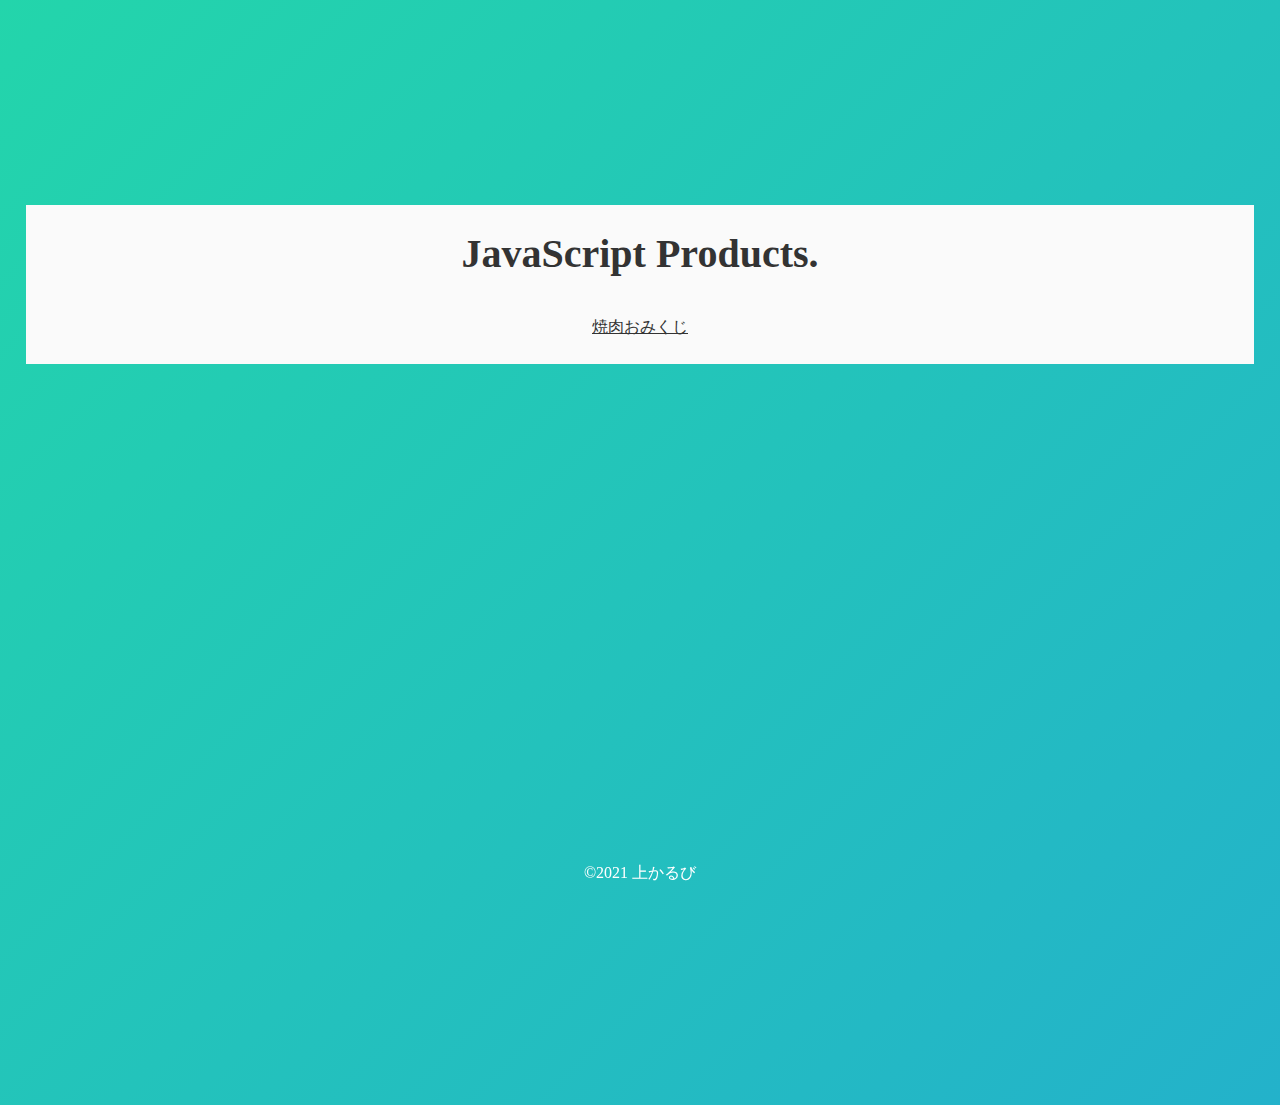
<file: public/index.html>
<!DOCTYPE html>
<html lang="ja">

<head>
	<meta charset="UTF-8">
	<meta http-equiv="X-UA-Compatible" content="IE=edge">
	<meta name="viewport" content="width=device-width, initial-scale=1.0">
	<title>JavaScript Products by Jookalubi</title>
	<link rel="stylesheet" href="./style.css">
</head>

<body>
	<main class="main">
		<h1 class="title">JavaScript Products.</h1>
		<ul class="prod-items">
			<li> <a href="./omikuji/index.html">焼肉おみくじ</a></li>
		</ul>

	</main>
	<footer class="footer">
		<p class="copyright">&copy;2021 上かるび</p>
	</footer>
</body>

</html>
</file>
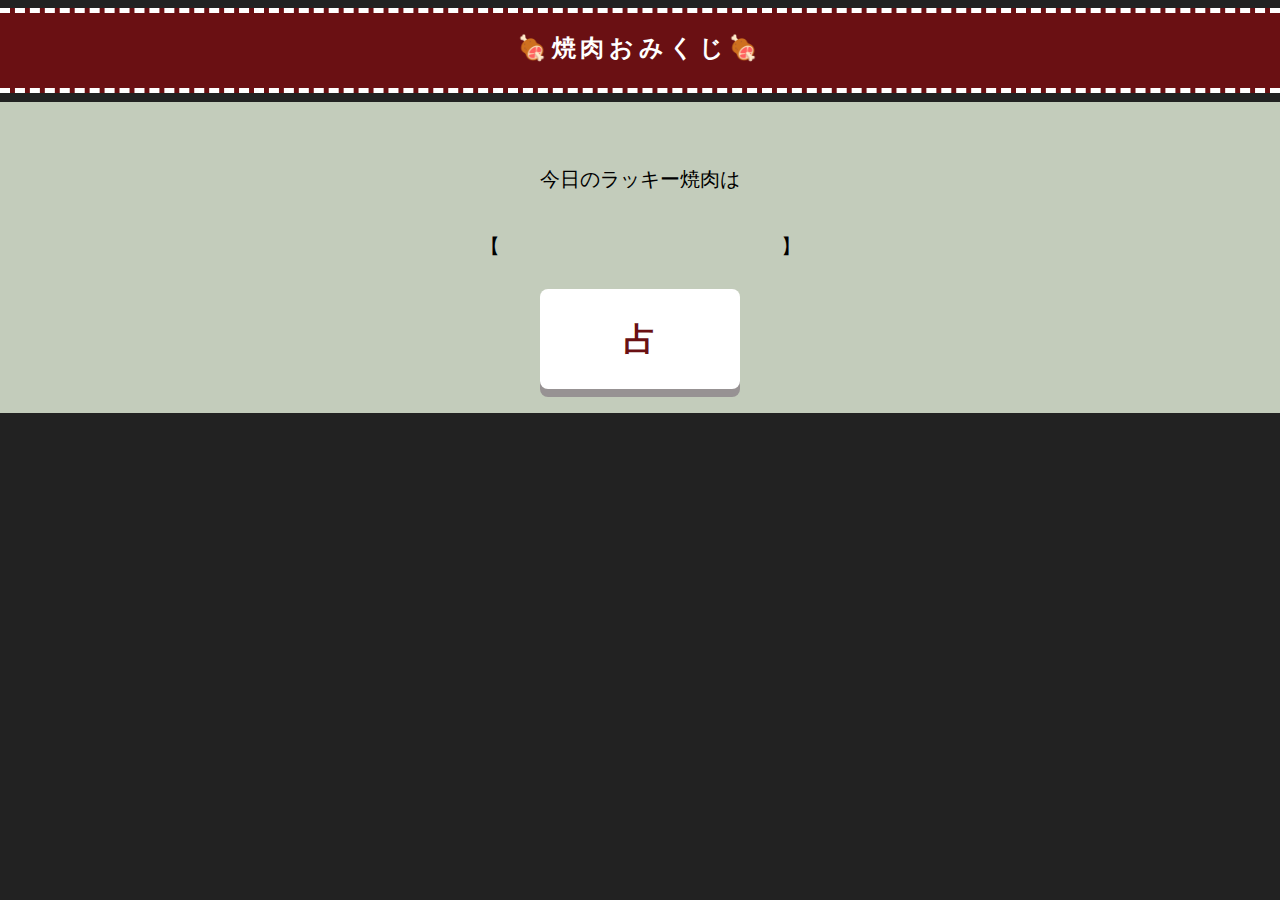
<file: public/omikuji/index.html>
<!DOCTYPE html>
<html lang="ja">

<head>
	<meta charset="UTF-8">
	<meta http-equiv="X-UA-Compatible" content="IE=edge">
	<meta name="viewport" content="width=device-width, initial-scale=1.0">
	<title>焼肉おみくじ</title>
	<link rel="stylesheet" href="style.css">
</head>

<body>
	<header>
		<div class="scroll"></div>
		<h1>🍖焼肉おみくじ🍖</h1>
		<div class="scroll"></div>
	</header>
	<main>
		<p class="result-title">今日のラッキー焼肉は
			<div class="result-area">
				<span>【</span>
				<span id="result"></span>
				<span>】</span>
			</div>
		</p>
		<button id="btn">占</button>


	</main>
	<script src="script.js"></script>
</body>

</html>
</file>
<file: public/style.css>
body {
  margin: 0;
  background: -webkit-linear-gradient(135deg, #ee7752, #e73c7e, #23a6d5, #23d5ab);
  background: -o-linear-gradient(135deg, #ee7752, #e73c7e, #23a6d5, #23d5ab);
  background: linear-gradient(-45deg, #ee7752, #e73c7e, #23a6d5, #23d5ab);
  background-size: 400% 400%;
  -webkit-animation: gradient 12s ease infinite;
          animation: gradient 12s ease infinite;
  width: 100%;
  height: 100vh;
}

@-webkit-keyframes gradient {
  0% {
    background-position: 0% 50%;
  }
  50% {
    background-position: 100% 50%;
  }
  100% {
    background-position: 0% 50%;
  }
}

@keyframes gradient {
  0% {
    background-position: 0% 50%;
  }
  50% {
    background-position: 100% 50%;
  }
  100% {
    background-position: 0% 50%;
  }
}

.main {
  width: 92%;
  margin: 16vw auto 0;
  padding: 2vw;
  background-color: #fafafa;
  color: #333;
  position: relative;
}

a {
  color: #333;
}

a:link, a:visited, a:hover, a:active {
  color: #333;
}

.title {
  margin: 0 0 1em;
  text-align: center;
  font-size: clamp(24px, 8vw, 40px);
}

.prod-items {
  margin: 0;
  padding: 0;
  list-style: none;
  text-align: center;
}

.footer {
  position: fixed;
  bottom: 0;
  left: 0;
  width: 100%;
  text-align: center;
  color: #fff;
}
/*# sourceMappingURL=style.css.map */
</file>
<file: public/omikuji/style.css>
*,
*::before,
*::after {
  -webkit-box-sizing: border-box;
          box-sizing: border-box;
}

body {
  width: 100%;
  overflow: hidden;
  margin: 0;
  text-align: center;
  background-color: #222;
  -ms-touch-action: manipulation;
      touch-action: manipulation;
}

header {
  width: 100%;
  overflow: hidden;
  padding: 8px 0 14px;
}

h1 {
  margin: 0;
  width: 100%;
  padding: 1em;
  background-color: #6A1013;
  color: #fff;
  letter-spacing: .2em;
  font-size: 24px;
}

main {
  background-color: #c3ccbb;
  padding-top: 24px;
  width: 100%;
  margin: 0 auto;
  overflow: hidden;
  padding: 24px 0;
}

.result-title {
  font-size: 20px;
  margin: 2em auto;
}

.result-area {
  font-size: 20px;
  width: 100%;
  max-width: 430px;
  margin: 0 auto;
  display: -webkit-box;
  display: -ms-flexbox;
  display: flex;
  height: 2em;
}

.result-area span {
  display: block;
  width: 30%;
}

.result-area span#result {
  width: 40%;
}

.result-area span#result.big {
  font-size: 120%;
  color: crimson;
  font-weight: bold;
}

.scroll {
  position: relative;
  text-align: center;
  font-size: 20px;
  width: 100%;
  background-color: #6A1013;
  -webkit-animation: loop-slide 30s infinite linear 1s both;
          animation: loop-slide 30s infinite linear 1s both;
}

.scroll::before, .scroll::after {
  background-color: #6A1013;
  border-bottom: 5px dashed #fff;
  content: "";
  position: absolute;
  top: 0;
  left: 50%;
  -webkit-transform: translateX(47%);
      -ms-transform: translateX(47%);
          transform: translateX(47%);
  width: 100%;
  height: 5px;
}

.scroll::after {
  -webkit-transform: translateX(-50%);
      -ms-transform: translateX(-50%);
          transform: translateX(-50%);
}

@-webkit-keyframes loop-slide {
  from {
    -webkit-transform: translateX(0);
            transform: translateX(0);
  }
  to {
    -webkit-transform: translateX(-100%);
            transform: translateX(-100%);
  }
}

@keyframes loop-slide {
  from {
    -webkit-transform: translateX(0);
            transform: translateX(0);
  }
  to {
    -webkit-transform: translateX(-100%);
            transform: translateX(-100%);
  }
}

h1 {
  margin: 0;
  padding: 1em;
  background-color: #6A1013;
  color: #fff;
}

#btn {
  width: 200px;
  height: 100px;
  background-color: #fff;
  color: #6A1013;
  border-radius: 8px;
  line-height: 100px;
  font-weight: 700;
  font-size: 32px;
  margin: 0;
  padding: 0;
  text-align: center;
  border-width: 0;
  cursor: pointer;
  -webkit-box-shadow: 0 8px 0 #979293;
          box-shadow: 0 8px 0 #979293;
  -webkit-user-select: none;
     -moz-user-select: none;
      -ms-user-select: none;
          user-select: none;
}

#btn:active {
  -webkit-box-shadow: 0 0 0;
          box-shadow: 0 0 0;
  -webkit-transform: translateY(8px);
      -ms-transform: translateY(8px);
          transform: translateY(8px);
}
/*# sourceMappingURL=style.css.map */
</file>
